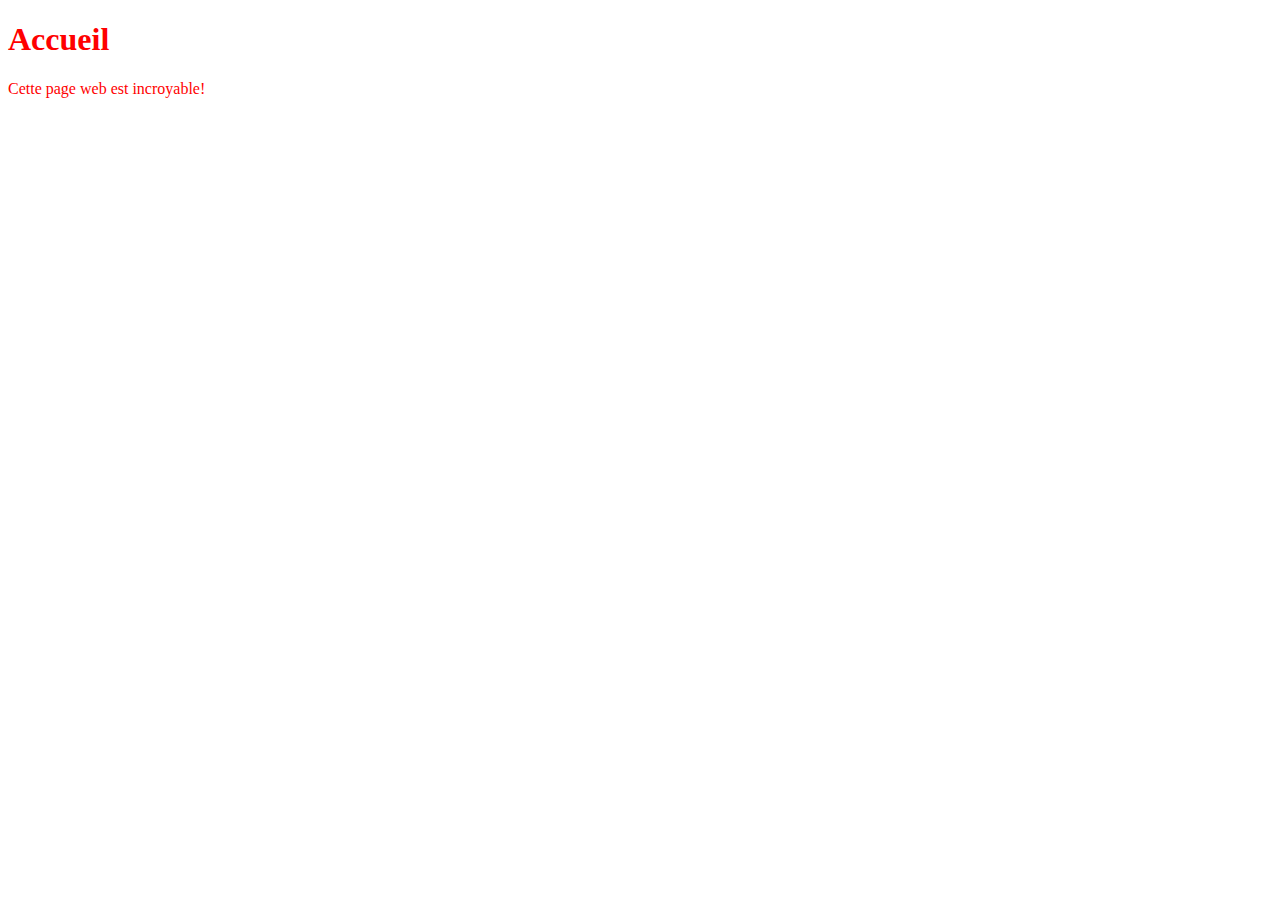
<file: index.html>
<!DOCTYPE html>
<html lang="fr">
<head>
    <!-- Encodage des caractères de la page -->
    <meta charset="utf-8">
    <!-- Ajuste la taille de la page aux différents appareils : pc, mobiles, tablettes -->
    <meta name="viewport" content="width=device-width, initial-scale=1, shrink-to-fit=no">
    <!-- Titre de la page. Visible dans l'onglet du navigateur -->
    <title>Théo Vuillaume | Graphiste</title>
    <!-- Auteur -->
    <meta name="author" content="Théo Vuillaume">
    <!-- Icône de base du site : FAVICON -->
    <link rel="icon" type="image/x-icon" href="favicon.ico">
    <!-- CSS -->
    <link rel="stylesheet" href="css/main.css">
</head>
<body>
    <!-- Titre principal (unique) de la page -->
	<h1>Accueil</h1>
    <!-- Un paragraphe -->
    <p>Cette page web est incroyable!</p>
</body>
</html>
</file>
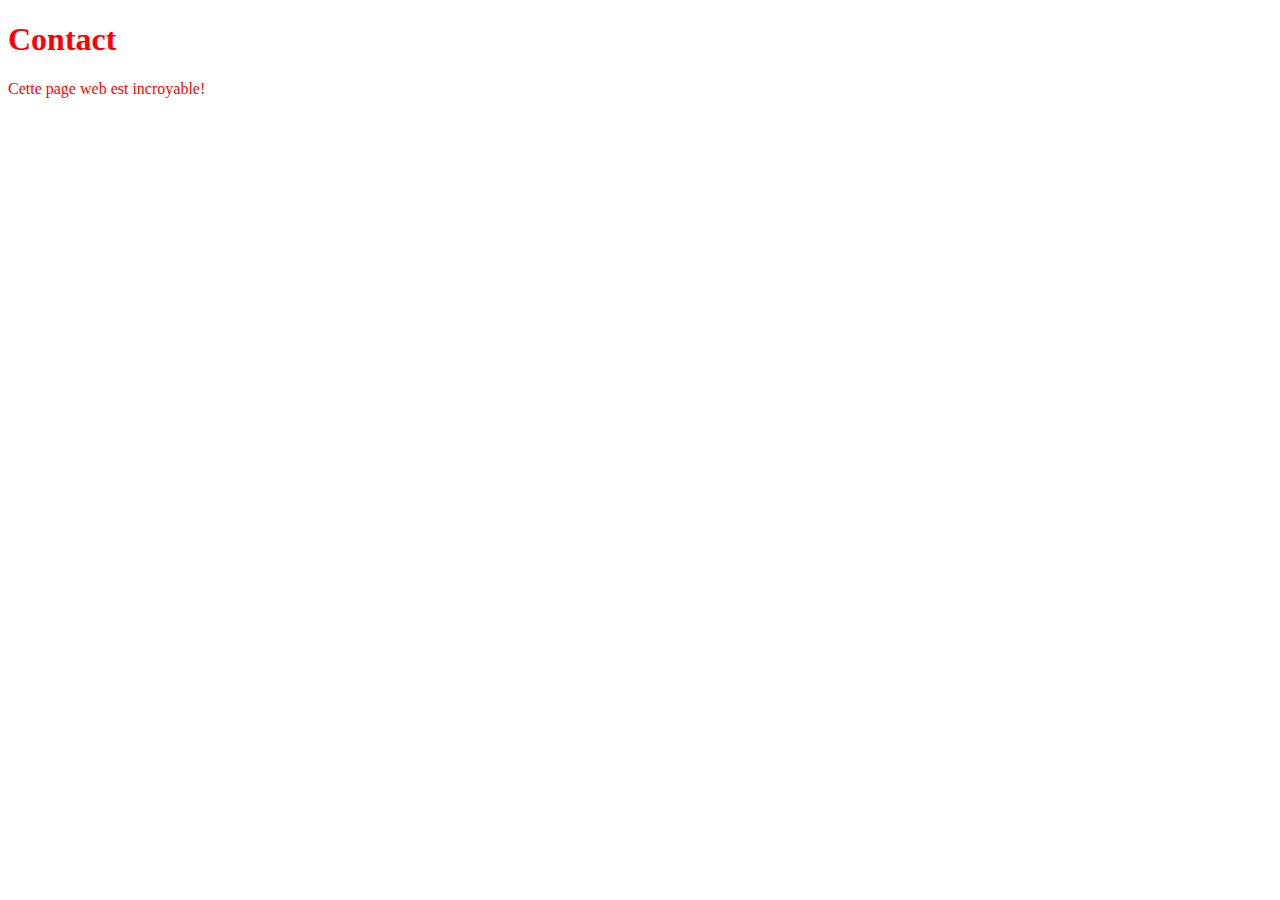
<file: contact.html>
<!DOCTYPE html>
<html lang="fr">
<head>
    <!-- Encodage des caractères de la page -->
    <meta charset="utf-8">
    <!-- Ajuste la taille de la page aux différents appareils : pc, mobiles, tablettes -->
    <meta name="viewport" content="width=device-width, initial-scale=1, shrink-to-fit=no">
    <!-- Titre de la page. Visible dans l'onglet du navigateur -->
    <title>Me contacter | Théo Vuillaume</title>
    <!-- Auteur -->
    <meta name="author" content="Théo Vuillaume">
    <!-- Icône de base du site : FAVICON -->
    <link rel="icon" type="image/x-icon" href="favicon.ico">
    <!-- CSS -->
    <link rel="stylesheet" href="css/main.css">
</head>
<body>
    <!-- Titre principal (unique) de la page -->
	<h1>Contact</h1>
    <!-- Un paragraphe -->
    <p>Cette page web est incroyable!</p>
</body>
</html>
</file>
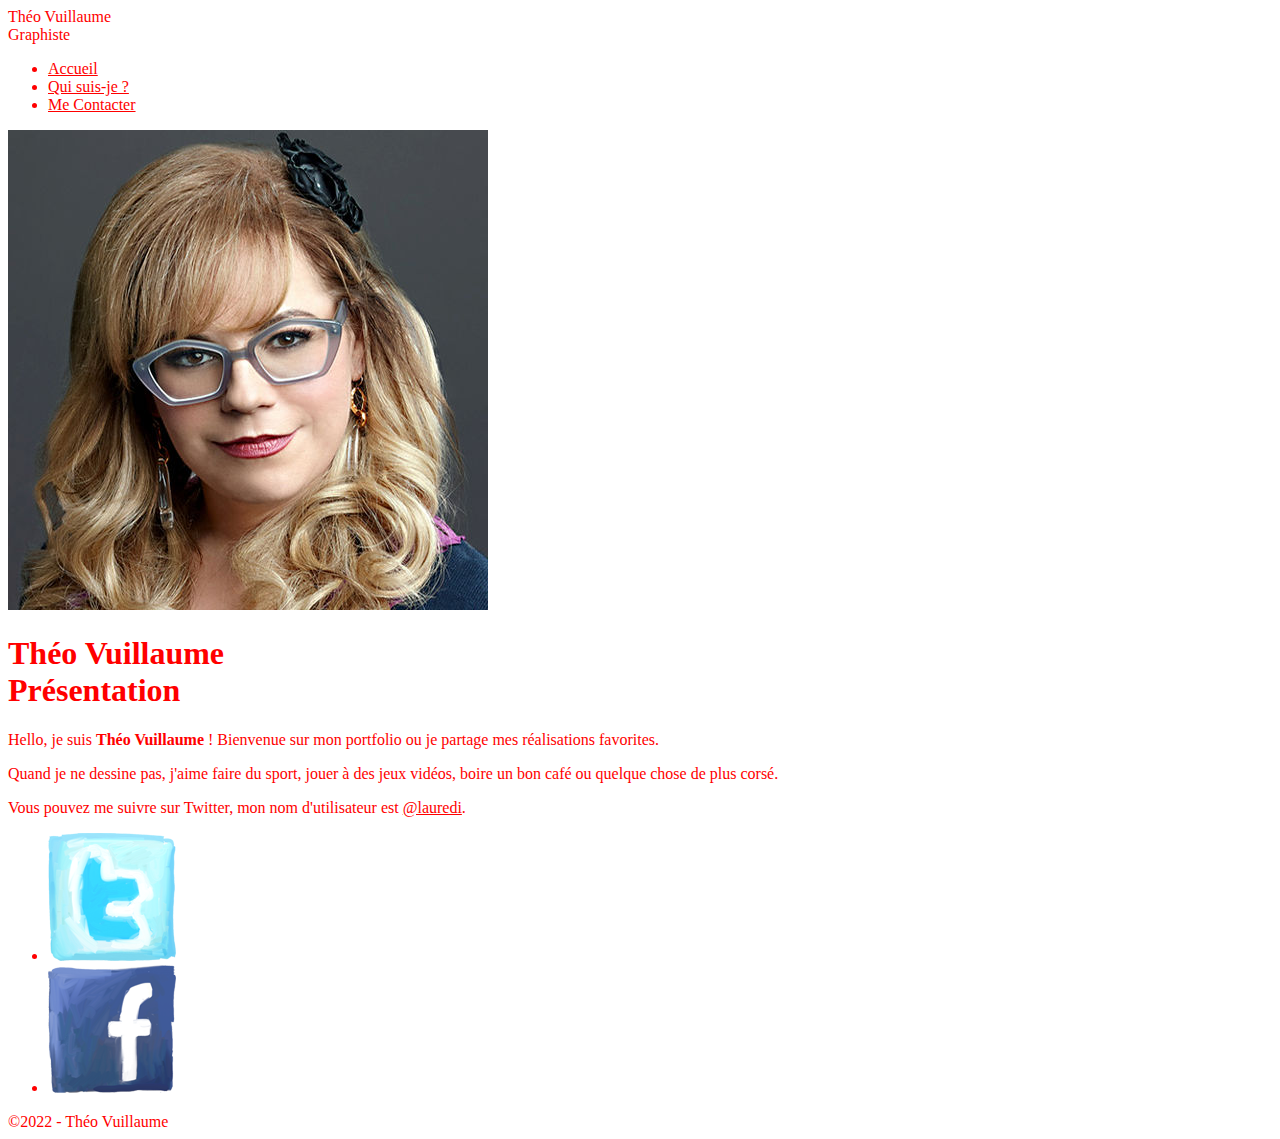
<file: informations.html>
<!DOCTYPE html>
<html lang="fr">
<head>
    <!-- Encodage des caractères de la page -->
    <meta charset="utf-8">
    <!-- Ajuste la taille de la page aux différents appareils : pc, mobiles, tablettes -->
    <meta name="viewport" content="width=device-width, initial-scale=1, shrink-to-fit=no">
    <!-- Titre de la page. Visible dans l'onglet du navigateur -->
    <title>Informations | Théo Vuillaume</title>
    <!-- Auteur -->
    <meta name="author" content="Théo Vuillaume">
    <!-- Icône de base du site : FAVICON -->
    <link rel="icon" type="image/x-icon" href="favicon.ico">
    <!-- CSS -->
    <link rel="stylesheet" href="css/main.css">
</head>
<body>
    <header>
        <div class="logo">
            <div class="nom">Théo Vuillaume</div>
            <div class="metier">Graphiste</div>
        </div>
        <nav>
            <ul>
                <li><a href="index.html">Accueil</a></li>
                <li><a href="informations.html">Qui suis-je ?</a></li>
                <li><a href="contact.html">Me Contacter</a></li>
            </ul>
        </nav>
    </header>
    <main>
        <img src="img/laure-dinateur-graphiste.jpg" alt="Belle photo de Théo Vuillaume">
        
        <h1>Théo Vuillaume<br>Présentation</h1>

        <p>Hello, je suis <strong>Théo Vuillaume</strong> !
            Bienvenue sur mon portfolio ou je partage mes réalisations favorites.</p>

        <p>Quand je ne dessine pas, j'aime faire du sport,
            jouer à des jeux vidéos, boire un bon café ou quelque chose de plus corsé.</p>

        <p>Vous pouvez me suivre sur Twitter,
            mon nom d'utilisateur est <a href="https://twitter.com/lauredi">@lauredi</a>.</p>

    </main>
    <footer>
        <nav>
            <ul>
                <li>
                    <a href="https://twitter.com/lauredi">
                        <img src="img/twitter-draw.png" alt="">
                    </a>
                </li>
                <li>
                    <a href="https://www.facebook.com/laure.dinateur">
                        <img src="img/facebook-draw.png" alt="">
                    </a>
                </li>
            </ul>
        </nav>
        <div>&copy;2022 - Théo Vuillaume</div>
    </footer>
</body>
</html>
</file>
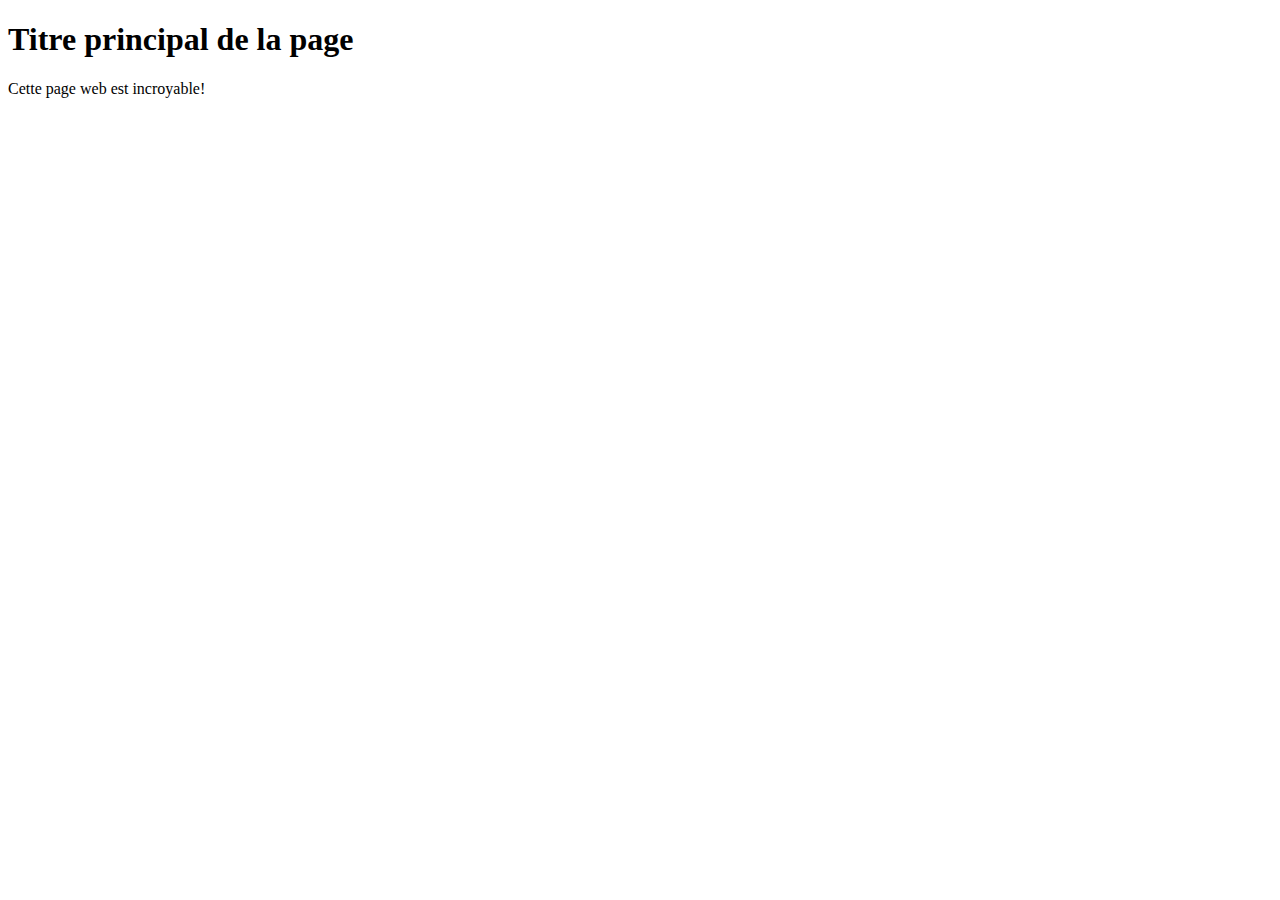
<file: _sources/base.html>
<!DOCTYPE html>
<html lang="fr">
<head>
    <!-- Encodage des caractères de la page -->
    <meta charset="utf-8">
    <!-- Ajuste la taille de la page aux différents appareils : pc, mobiles, tablettes -->
    <meta name="viewport" content="width=device-width, initial-scale=1, shrink-to-fit=no">
    <!-- Titre de la page. Visible dans l'onglet du navigateur -->
    <title>Titre de la page | nom du site</title>
    <!-- Auteur -->
    <meta name="author" content="Steve Fallet">
    <!-- Icône de base du site : FAVICON -->
    <link rel="icon" type="image/x-icon" href="favicon.ico">
</head>
<body>
    <!-- Titre principal (unique) de la page -->
	<h1>Titre principal de la page</h1>
    <!-- Un paragraphe -->
    <p>Cette page web est incroyable!</p>
</body>
</html>
</file>
<file: css/main.css>
* {
    color : red;
}
</file>
